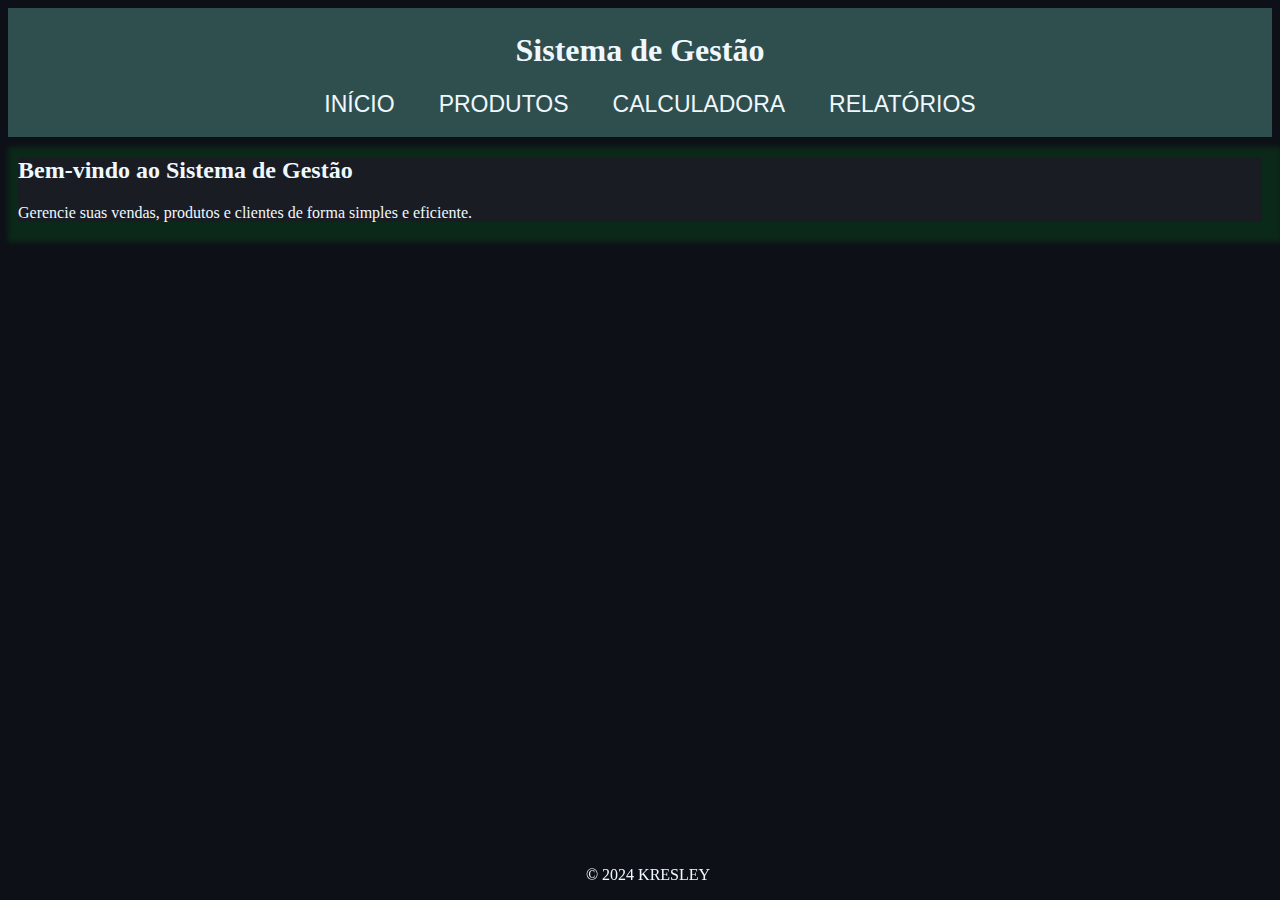
<file: index.html>
<!DOCTYPE html>
<html lang="pt-BR">
    <head>
        <meta charset="UTF-8">
        <meta name="viewport" content="width=device-width, initial-scale=1.0">
        <title>Página de Gestão para Comércio</title>
        <link rel="stylesheet" href="style.css">
    </head>

    <body>
        <header>
            <h1>Sistema de Gestão</h1>
            <nav class="menu">
                <ul>
                    <li><a href="./index.html">Início</a></li>
                    <li><a href="/produtos.html">Produtos</a></li>
                    <li><a href="./calcule.html">Calculadora</a></li>
                    <li><a href="./relatorio.html">Relatórios</a></li>
                </ul>
            </nav>
        </header>
        <main> 
            <section id="home">
                <h2>Bem-vindo ao Sistema de Gestão</h2>
                <p>Gerencie suas vendas, produtos e clientes de forma simples e eficiente.</p>
            </section>
        </main>

        <footer>
            <p>&copy; 2024 KRESLEY</p>
        </footer>
        <script src="script.js"></script>


    </body>

</html>
</file>
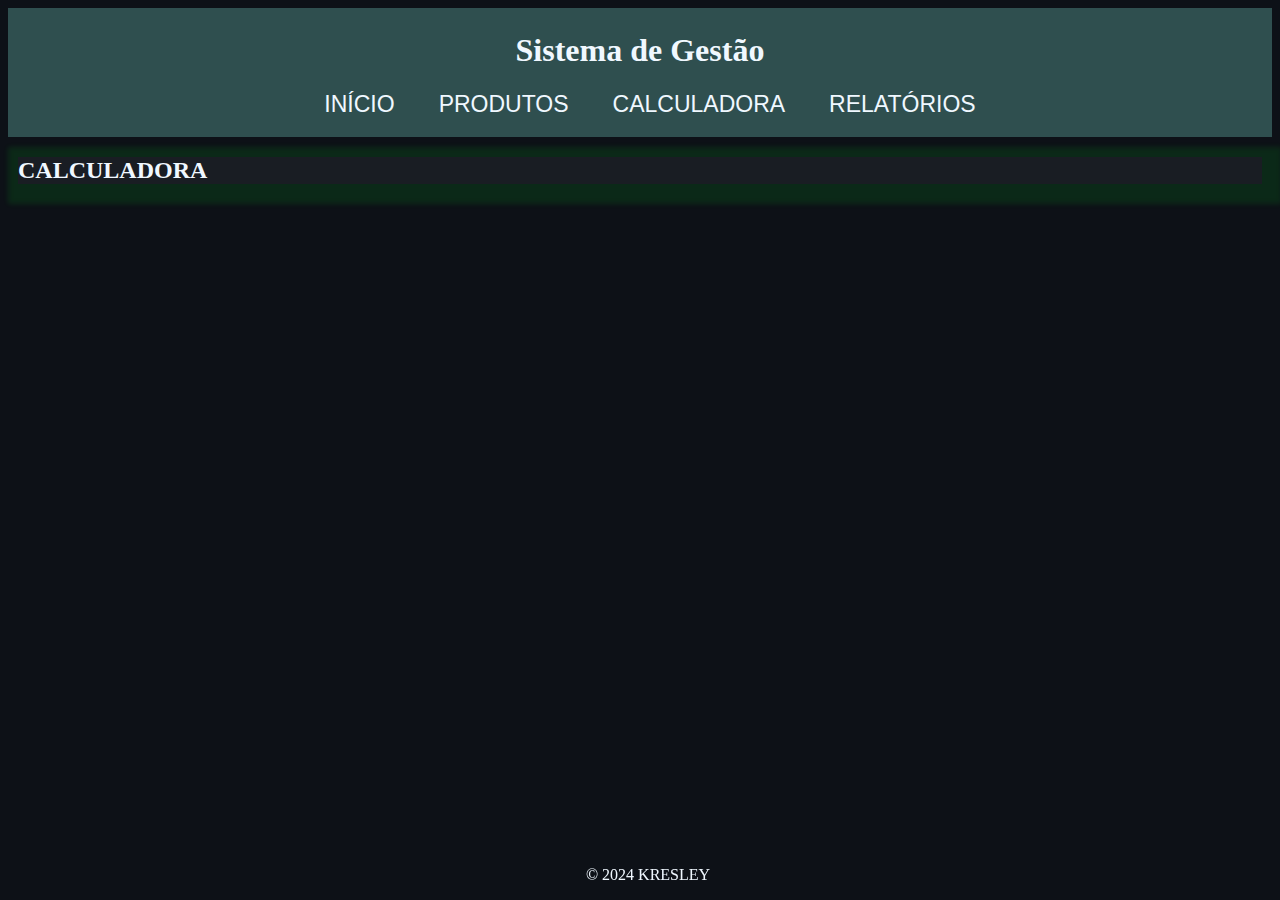
<file: calcule.html>
<!DOCTYPE html>
<html lang="pt-BR">
    <head>
        <meta charset="UTF-8">
        <meta name="viewport" content="width=device-width, initial-scale=1.0">
        <title>Página de Gestão para Comércio</title>
        <link rel="stylesheet" href="style.css">
    </head>

    <body>
        <header>
            <h1>Sistema de Gestão</h1>
            <nav class="menu">
                <ul>
                    <li><a href="index.html">Início</a></li>
                    <li><a href="produtos.html">Produtos</a></li>
                    <li><a href="calcule.html">Calculadora</a></li>
                    <li><a href="relatorio.html">Relatórios</a></li>
                </ul>
            </nav>
        </header>
        <main> 
            <section id="produtos">
                <h2>CALCULADORA</h2>
            </section>
        </main>

        <footer>
            <p>&copy; 2024 KRESLEY</p>
        </footer>
        <script src="script.js"></script>


    </body>

</html>
</file>
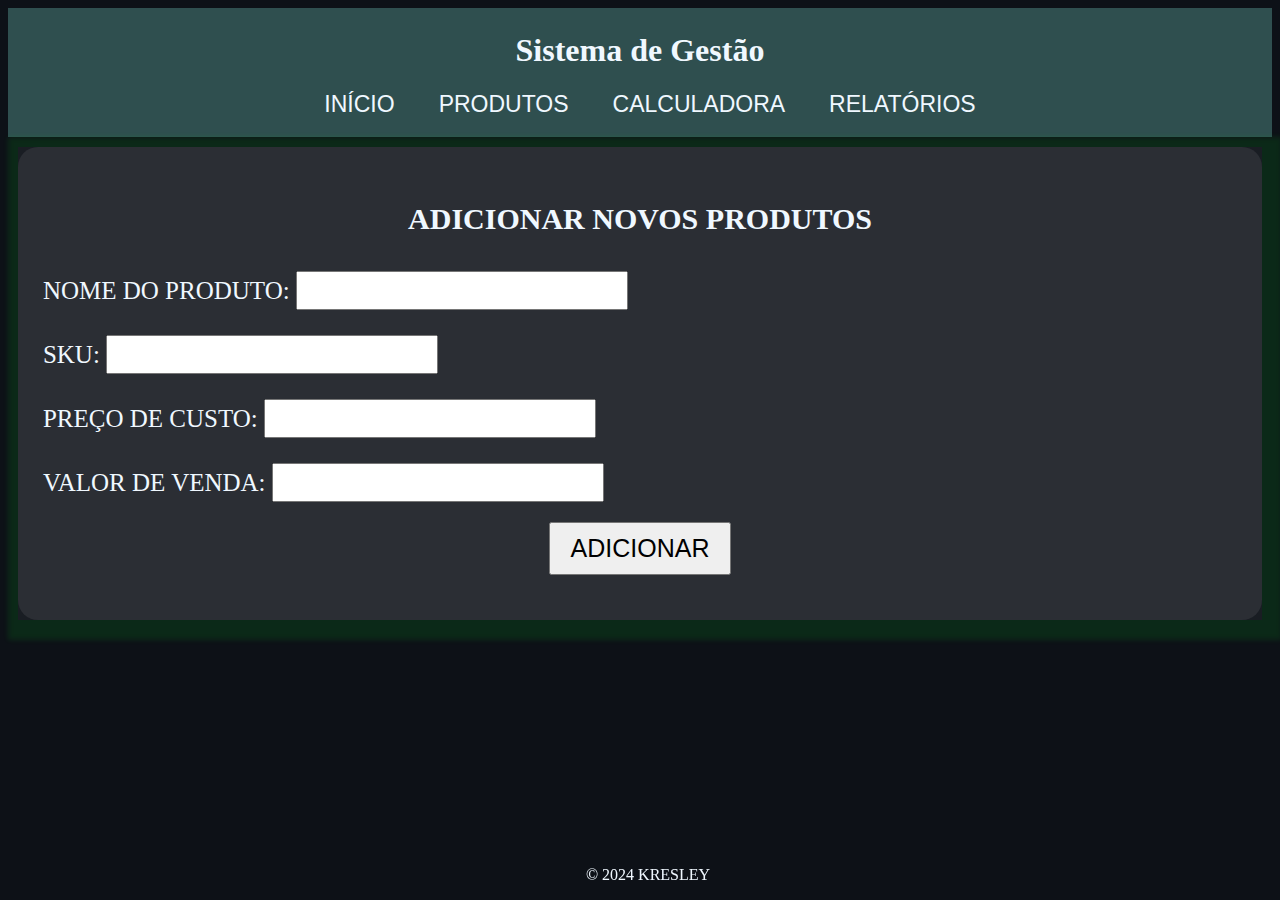
<file: produtos.html>
<!DOCTYPE html>
<html lang="pt-BR">
    <head>
        <meta charset="UTF-8">
        <meta name="viewport" content="width=device-width, initial-scale=1.0">
        <title>Página de Gestão para Comércio</title>
        <link rel="stylesheet" href="style.css">
    </head>

    <body>
        <header>
            <h1>Sistema de Gestão</h1>
            <nav class="menu">
                <ul>
                    <li><a href="index.html">Início</a></li>
                    <li><a href="produtos.html">Produtos</a></li>
                    <li><a href="calcule.html">Calculadora</a></li>
                    <li><a href="relatorio.html">Relatórios</a></li>
                </ul>
            </nav>
        </header>
        <main> 
            <section id="produtos">
                <!-- <h2 id="h2_produtos">PRODUTOS</h2> -->
                
                <form id="add_produtos">
                    <h3>Adicionar novos Produtos</h3>
                    <div id="productname_div">
                        <label for="productname">Nome do Produto: </label>
                        <input type="text" id="productname" name="productname" required>
                    </div>
                    <div id="sku_product_div">   
                        <label for="sku_product">SKU: </label>
                        <input type="text" id="sku_product" name="sku_product" required>
                    </div>
                    <div id="priceproduct_div">
                        <label for="priceproduct">Preço de Custo: </label>
                        <input type="text" id="priceproduct" name="priceproduct" required>
                    </div>
                    <div id="valorvenda_div">
                        <label for="valorvenda">Valor de Venda: </label>
                        <input type="text" id="valorvenda" name="valorvenda" required>
                    </div>
                    <div id="div_button">
                        <button type="submit"> ADICIONAR</button>
                    </div>
                    
                </form>
            </section>
        </main>
        <footer>
            <p>&copy; 2024 KRESLEY</p>
        </footer>
        <script src="script.js"></script>


    </body>

</html>
</file>
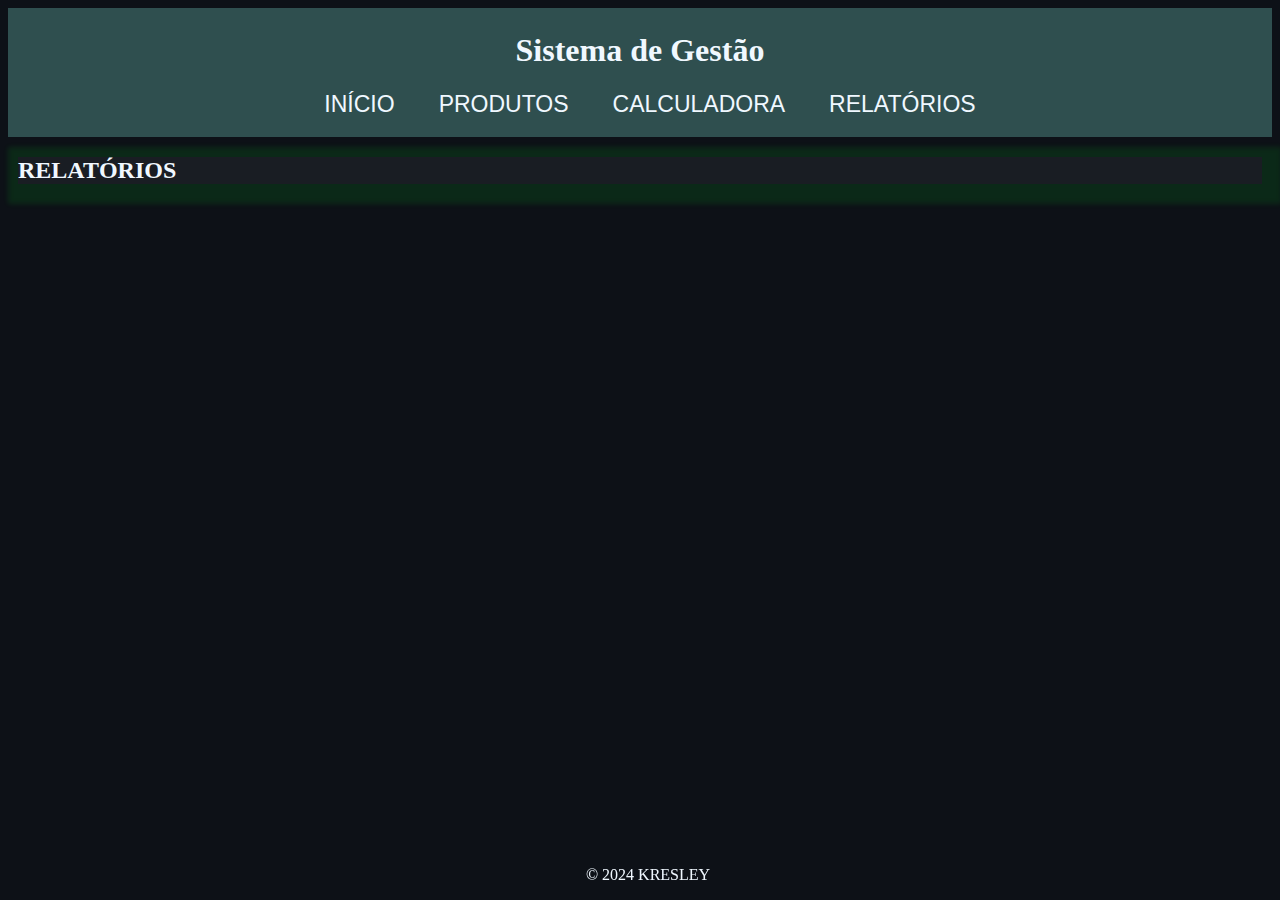
<file: relatorio.html>
<!DOCTYPE html>
<html lang="pt-BR">
    <head>
        <meta charset="UTF-8">
        <meta name="viewport" content="width=device-width, initial-scale=1.0">
        <title>Página de Gestão para Comércio</title>
        <link rel="stylesheet" href="style.css">
    </head>

    <body>
        <header>
            <h1>Sistema de Gestão</h1>
            <nav class="menu">
                <ul>
                    <li><a href="index.html">Início</a></li>
                    <li><a href="produtos.html">Produtos</a></li>
                    <li><a href="calcule.html">Calculadora</a></li>
                    <li><a href="relatorio.html">Relatórios</a></li>
                </ul>
            </nav>
        </header>
        <main> 
            <section id="produtos">
                <h2>RELATÓRIOS</h2>
            </section>
        </main>

        <footer>
            <p>&copy; 2024 KRESLEY</p>
        </footer>
        <script src="script.js"></script>


    </body>

</html>
</file>
<file: style.css>
body{
    background-color: #0D1117;
    color: aliceblue;
}

header{
    text-align: center;
    border: none;
    background-color: darkslategrey;
    padding: 3px 3px 3px 3px;
}

nav ul {
    list-style-type: none;
    text-align: center;
}

nav ul li{
    background-color: transparent;
    color: white;
    display: inline-block;
    margin-right: 20px;
}
nav ul li a{
    color: aliceblue;
    font-size: 23px;
    font-family: Verdana, sans-serif;
    text-transform: uppercase;
    font-stretch:extra-expanded;
    text-decoration: none;
    padding: 10px;
    border-radius: 15px;
    transition: background-color 0.3s ease, color 0.3s ease;
}

nav ul li a:hover {
    background-color: aliceblue;
    color: #0D1117;
}

main{
    background-color: #191D23;
    /* padding: %; */
    margin: 10px;
    box-shadow: 5px 5px 5px 15px rgba(4, 253, 37, 0.1);
}

footer{
    text-align: center;
    width: 100%;
    position: fixed;
    bottom: 0;
}

/* ABA PRODUTOS */
#h2_produtos {
    text-align: center;
}
#add_produtos h3{
    text-align: center;
    font-size: 30px;
    text-transform: uppercase;
}

#add_produtos {
    background-color: #2b2e34;
    padding: 2%;
    border-radius: 20px;
    margin: 2px 0;
    display: flex;
    flex-direction: column;
    height: auto;
    justify-content: space-between;
}

#add_produtos label {
    font-size: 25px;
    text-transform: uppercase;

}

#add_produtos input {
    font-size: 25px;
    padding: 3px;
    margin-top: 5px;
}
 
#add_produtos div {
    margin-bottom: 20px;
}

#div_button {
    margin-top: auto;
    display: flex;
    justify-content: center;
}

#div_button button {
    font-size: 25px; 
    padding: 10px 20px;
}
</file>
